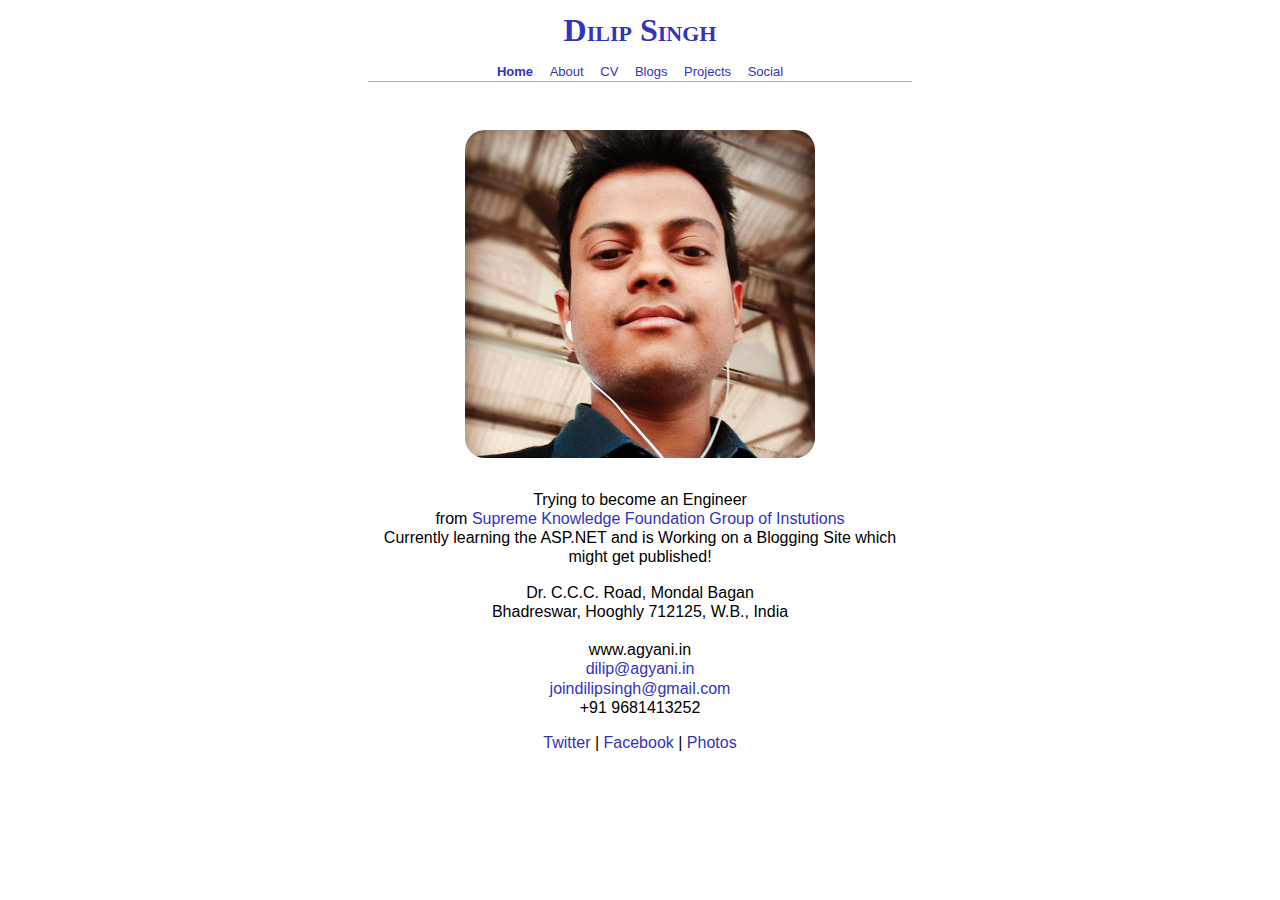
<file: index.html>
<!DOCTYPE html>
<html lang="en">
    <head>
        <meta charset="utf-8" />
        <meta name="author" content="Dilip Singh" />
        <title>Dilip Singh</title>
        <link rel="stylesheet" type="text/css" href="./css/default.css" />
       <link rel="icon" type="image/png" href="icon.ico" />
        <link rel="apple-touch-icon" href="./images/touch.png" />
   		<meta name="viewport" content="width=device-width, initial-scale=1.0" />     
<style>
#pic{
width:100%;
height:85%;
max-width:100%;min-width:25%;

}

</style>
		
    </head>
    <body class="Blogs">
        <div id="content">
            <header>
                <h1 id="logo">
                    <a href="./index.html" rel="home" title="My Site" accesskey="1">Dilip Singh</a>
                </h1>
                <nav> 
                    <ul>
                       <li class="home">
                          <b><a href="./index.html">Home</a></b>
                       </li>
                        <li class="about">
                            <a href="./about.html">About</a>
                        </li>
                        <li class="cv">
                           <a href="./cv.html">CV</a>
                       </li>
                        <li class="blogs">
                            <a href="./blogs.html">Blogs</a>
                        </li>
                        <li class="projects">
                            <a href="./projects.html">Projects</a>
                        </li>
                        <li class="social">
                            <a href="./social.html">Social</a>
                        </li>
                    </ul>
                </nav>
            </header>
            <hr>
            <div id="page">
<div class="home_image_container">
<div class="home_image">
<img id="pic" src="images/dilip.PNG" alt="A picture of me">
</div>
</div>
<hr />
<p align="center"> Trying to become an Engineer<br />from <a href="http://www.skf.edu.in/">Supreme Knowledge Foundation Group of Instutions</a><br /> Currently learning the ASP.NET and is Working on a Blogging Site which might get published!</p>
<hr />
<div style="text-align:center">
<p>Dr. C.C.C. Road, Mondal Bagan<br />Bhadreswar, Hooghly 712125, W.B., India<br /><script type="text/javascript">

</script><br />www.agyani.in</br><a href="mailto:dilip@agyani.in">dilip@agyani.in</a><br /><a href="mailto:joindilipsingh@gmail.com">joindilipsingh@gmail.com</a><br />+91 9681413252</p>
<p><a href="https://twitter.com/GetDilip" target="_blank">Twitter</a> | <a href="https://www.facebook.com/brainrecycler" target="_blank">Facebook</a> | <a href="http://instagram.com/getdilip/" target="_blank">Photos</a></p>
<hr />
</div>
            </div>
        </div>
    </body>
</html>
</file>
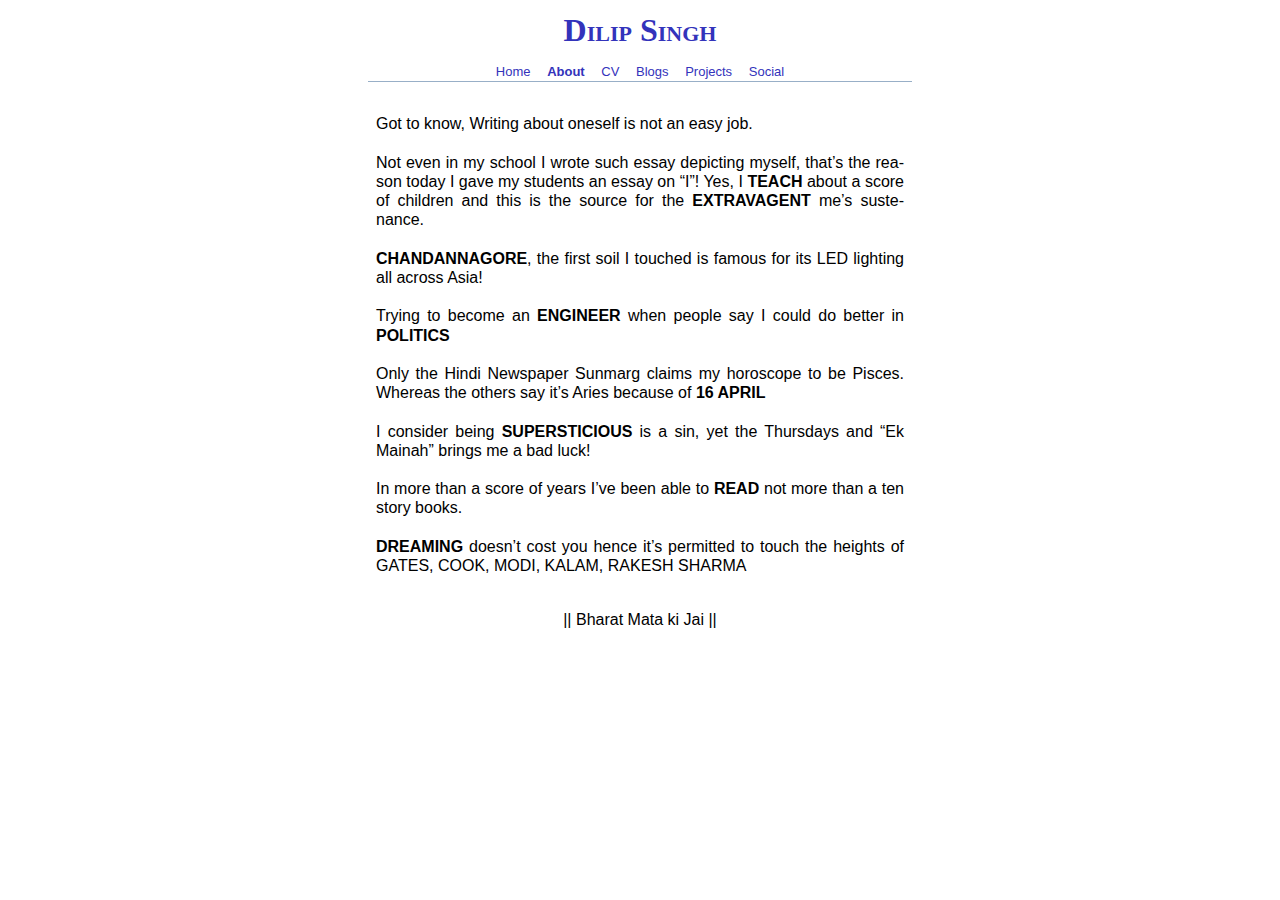
<file: about.html>
﻿<!DOCTYPE html>
<html lang="en">
    <head>
        <meta charset="utf-8" />
        <meta name="author" content="Dilip Singh" />
        <title>About</title>
        <link rel="stylesheet" type="text/css" href="./css/default.css" />
       <link rel="icon" type="image/png" href="icon.ico" />
        <link rel="apple-touch-icon" href="./images/touch.png" />
   		<meta name="viewport" content="width=device-width, initial-scale=1.0" />
        <!--Make Internet Explorer recognize HTML5 tags-->
        <!--[if lt IE 9]>
        <script src="http://html5shiv.googlecode.com/svn/trunk/html5.js"></script>
        <![endif]-->
        
 </head>
    <body class="Blogs">
        <div id="content">
            <header>
                <h1 id="logo">
                    <a href="./index.html" rel="home" title"My Site" accesskey="1">Dilip Singh</a>
                </h1>
                <nav> 
                    <ul>
                       <li class="home">
                           <a href="./index.html">Home</a>
                       </li>
                        <li class="about">
                           <b><a href="./about.html">About</a></b>
                        </li>
                        <li class="cv">
                           <a href="./cv.html">CV</a>
                       </li>
                        <li class="blogs">
                            <a href="./blogs.html">Blogs</a>
                        </li>
                        <li class="projects">
                            <a href="./projects.html">Projects</a>
                        </li>
                        <li class="social">
                            <a href="./social.html">Social</a>
                        </li>
                    </ul>
                </nav>
            </header>
            <hr>
            <div id="page">
<p>Got to know, Writing about oneself is not an easy job.<br/><br/>

Not even in my school I wrote such essay depicting myself, that’s the reason today I gave my students an essay on “I”! Yes, I <b>TEACH</b> about a score of children and this is the source for the <b>EXTRAVAGENT</b> me’s sustenance.<br/><br/>
<b>CHANDANNAGORE</b>, the first soil I touched is famous for its LED lighting all across Asia!<br/>
<br/>Trying to become an <b>ENGINEER</b> when people say I could do better in <b>POLITICS</b><br/><br/>

Only the Hindi Newspaper Sunmarg claims my horoscope to be Pisces. Whereas the others say it’s Aries because of <b>16 APRIL</b><br/><br/>
I consider being <b>SUPERSTICIOUS</b> is a sin, yet the Thursdays and “Ek Mainah” brings me a bad luck!<br/><br/>
In more than a score of years I’ve been able to <b>READ</b> not more than a ten story books.<br/><br/>
<b>DREAMING</b> doesn’t cost you hence it’s permitted to touch the heights of GATES, COOK, MODI, KALAM, RAKESH SHARMA<br/><br/>
<p align="center">|| Bharat Mata ki Jai ||</p>
</p>
    </body>
</html>
</file>
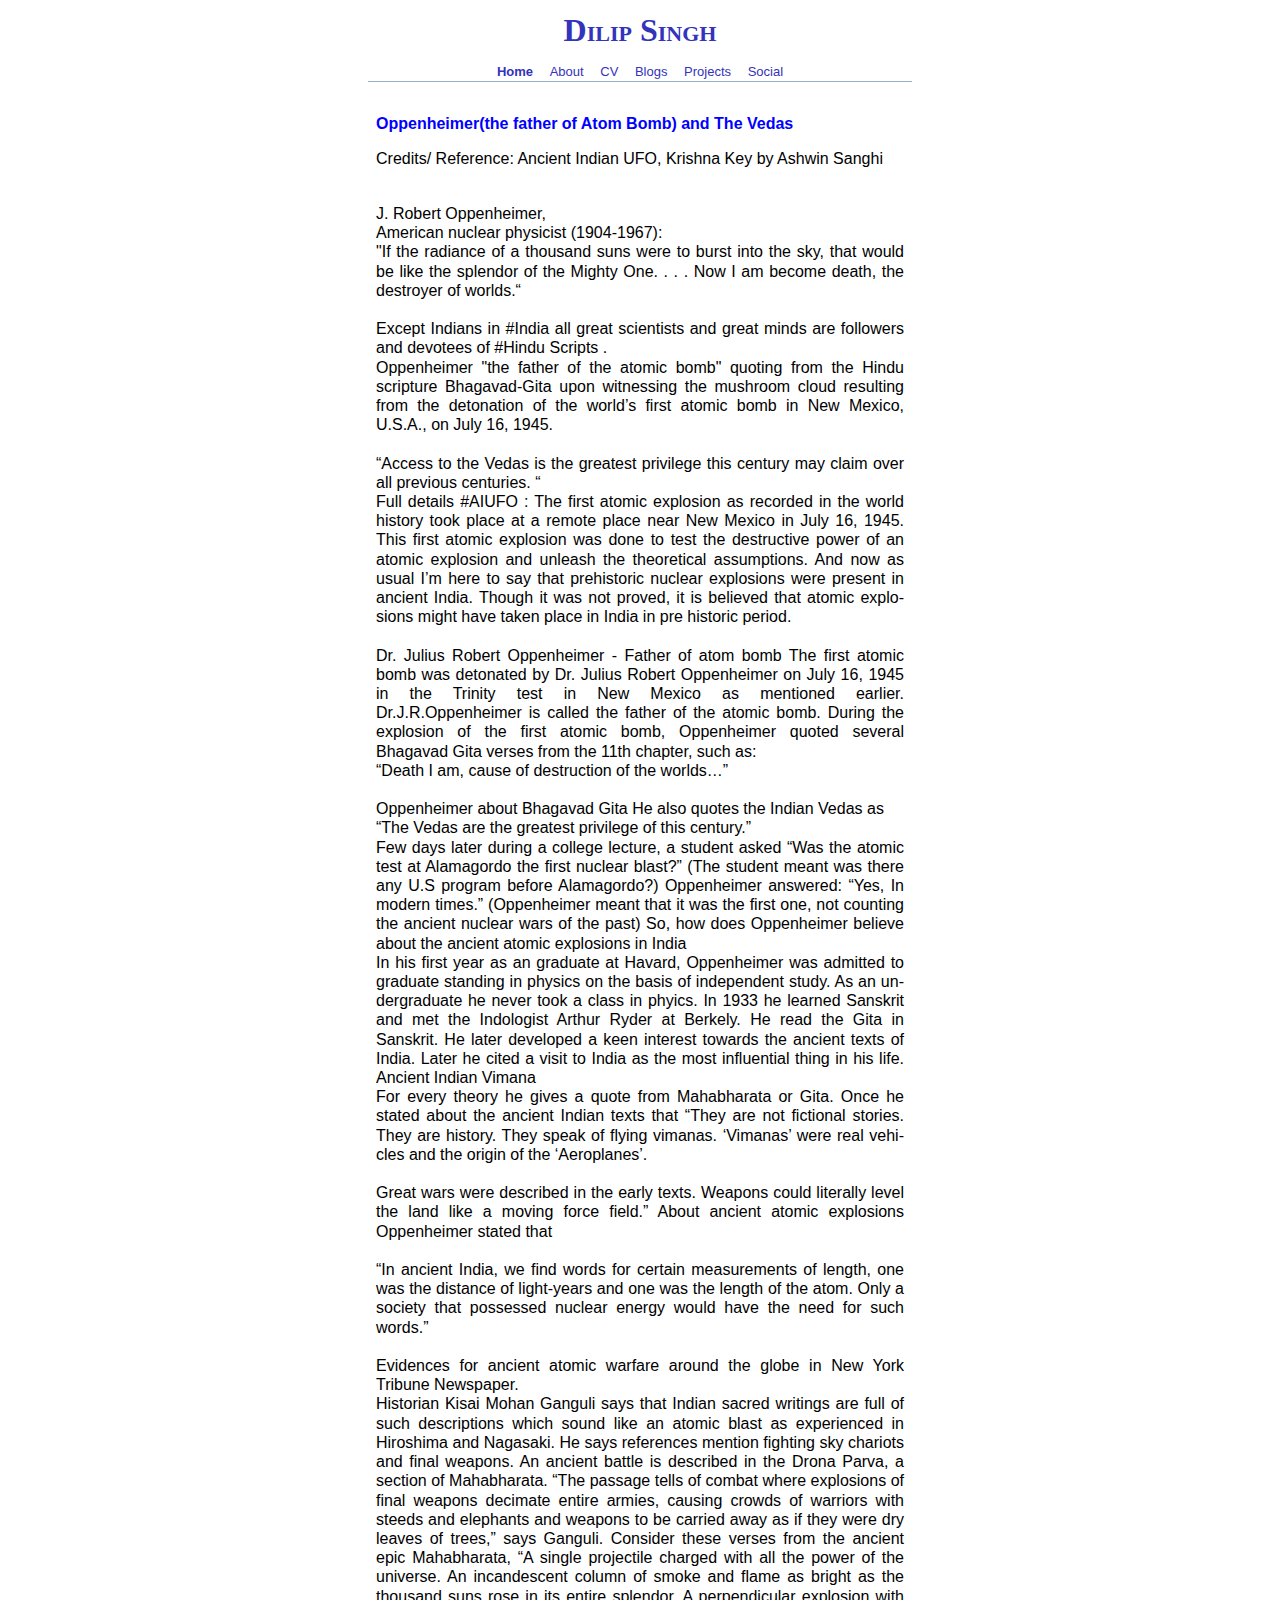
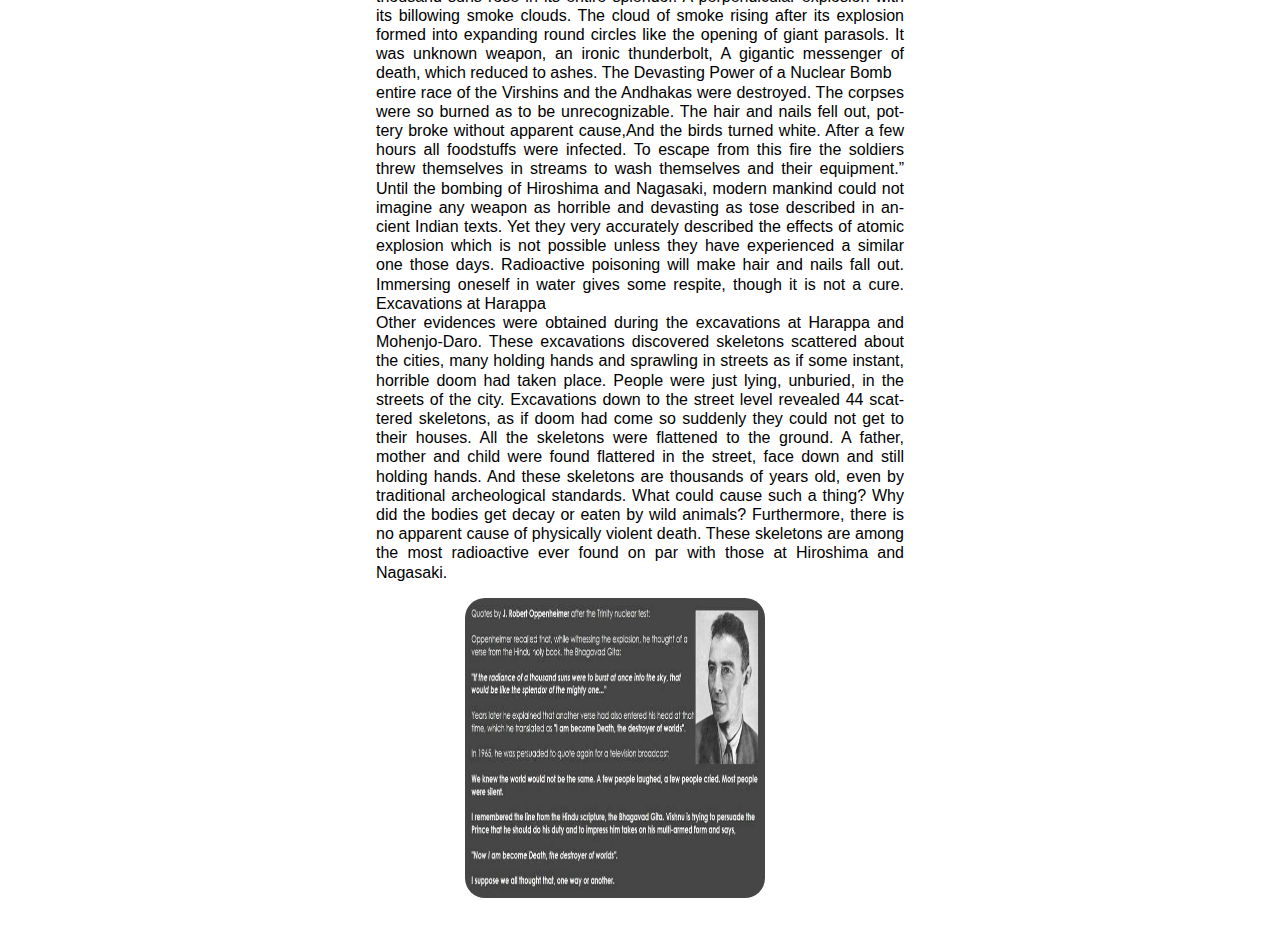
<file: atombomb.html>
﻿<!DOCTYPE html>
<html lang="en">
    <head>
        <meta charset="utf-8" />
        <meta name="author" content="Dilip Singh" />
        <title>Dilip Singh</title>
        <link rel="stylesheet" type="text/css" href="./css/default.css" />
        <link rel="icon" type="image/png" href="icon.ico" />
        <link rel="apple-touch-icon" href="./images/touch.png" />
   		<meta name="viewport" content="width=device-width, initial-scale=1.0" />
<style>
#atom{
width:300px;
height:300px;
} 
</style>
   
    </head>
    <body class="Blogs">
        <div id="content">
            <header>
                <h1 id="logo">
                    <a href="./index.html" rel="home" title="My Site" accesskey="1">Dilip Singh</a>
                </h1>
                <nav> 
                    <ul>
                       <li class="home">
                          <b><a href="./index.html">Home</a></b>
                       </li>
                        <li class="about">
                            <a href="./about.html">About</a>
                        </li>
                        <li class="cv">
                           <a href="./cv.html">CV</a>
                       </li>
                        <li class="blogs">
                            <a href="./blogs.html">Blogs</a>
                        </li>
                        <li class="projects">
                            <a href="./projects.html">Projects</a>
                        </li>
                        <li class="social">
                            <a href="./social.html">Social</a>
                        </li>
                    </ul>
                </nav>
            </header>
            <hr>
            <div id="page">
<body align="center" frame>
<h1><font color="blue"><b>Oppenheimer(the father of Atom Bomb) and The Vedas</b></font></h1>
<p>Credits/ Reference: Ancient Indian UFO, Krishna Key by Ashwin Sanghi</p><br />
J. Robert Oppenheimer,<br />
American nuclear physicist
(1904-1967):<br /> "If the radiance of a thousand suns were to burst into the sky, that would be like the splendor of the Mighty One. . . . Now I am become death, the destroyer of worlds.“<br /><br />
Except ‪Indians‬ in ‪#‎India‬ all great scientists and great minds are followers and devotees of ‪#‎Hindu‬ Scripts .<br />
Oppenheimer "the father of the atomic bomb" quoting from the Hindu scripture Bhagavad-Gita upon witnessing the mushroom cloud resulting from the detonation of the world’s first atomic bomb in New Mexico, U.S.A., on July 16, 1945.<br />
<br />“Access to the Vedas is the greatest privilege this century may claim over all previous centuries. “<br />
Full details ‪#‎AIUFO‬ : The first atomic explosion as recorded in the world history took place at a remote place near New Mexico in July 16, 1945. This first atomic explosion was done to test the destructive power of an atomic explosion and unleash the theoretical assumptions. And now as usual I’m here to say that prehistoric nuclear explosions were present in ancient India. Though it was not proved, it is believed that atomic explosions might have taken place in India in pre historic period.<br /><br />
Dr. Julius Robert Oppenheimer - Father of atom bomb
The first atomic bomb was detonated by Dr. Julius Robert Oppenheimer on July 16, 1945 in the Trinity test in New Mexico as mentioned earlier. Dr.J.R.Oppenheimer is called the father of the atomic bomb. During the explosion of the first atomic bomb, Oppenheimer quoted several Bhagavad Gita verses from the 11th chapter, such as:
<br />“Death I am, cause of destruction of the worlds…”<br /><br />
Oppenheimer about Bhagavad Gita
He also quotes the Indian Vedas as <br />“The Vedas are the greatest privilege of this century.”<br />
Few days later during a college lecture, a student asked “Was the atomic test at Alamagordo the first nuclear blast?” (The student meant was there any U.S program before Alamagordo?)
Oppenheimer answered: “Yes, In modern times.” (Oppenheimer meant that it was the first one, not counting the ancient nuclear wars of the past)
So, how does Oppenheimer believe about the ancient atomic explosions in India<br />
In his first year as an graduate at Havard, Oppenheimer was admitted to graduate standing in physics on the basis of independent study. As an undergraduate he never took a class in phyics. In 1933 he learned Sanskrit and met the Indologist Arthur Ryder at Berkely. He read the Gita in Sanskrit. He later developed a keen interest towards the ancient texts of India. Later he cited a visit to India as the most influential thing in his life.
Ancient Indian Vimana<br />
For every theory he gives a quote from Mahabharata or Gita. Once he stated about the ancient Indian texts that “They are not fictional stories. They are history. They speak of flying vimanas. ‘Vimanas’ were real vehicles and the origin of the ‘Aeroplanes’. <br /><br />Great wars were described in the early texts. Weapons could literally level the land like a moving force field.”
About ancient atomic explosions Oppenheimer stated that <br /><br />“In ancient India, we find words for certain measurements of length, one was the distance of light-years and one was the length of the atom. Only a society that possessed nuclear energy would have the need for such words.”<br /><br />
Evidences for ancient atomic warfare around the globe in New York Tribune Newspaper.<br />
Historian Kisai Mohan Ganguli says that Indian sacred writings are full of such descriptions which sound like an atomic blast as experienced in Hiroshima and Nagasaki. He says references mention fighting sky chariots and final weapons. An ancient battle is described in the Drona Parva, a section of Mahabharata. “The passage tells of combat where explosions of final weapons decimate entire armies, causing crowds of warriors with steeds and elephants and weapons to be carried away as if they were dry leaves of trees,” says Ganguli.
Consider these verses from the ancient epic Mahabharata, “A single projectile charged with all the power of the universe. An incandescent column of smoke and flame as bright as the thousand suns rose in its entire splendor. A perpendicular explosion with its billowing smoke clouds. The cloud of smoke rising after its explosion formed into expanding round circles like the opening of giant parasols. It was unknown weapon, an ironic thunderbolt, A gigantic messenger of death, which reduced to ashes. The
Devasting Power of a Nuclear Bomb<br />
entire race of the Virshins and the Andhakas were destroyed. The corpses were so burned as to be unrecognizable. The hair and nails fell out, pottery broke without apparent cause,And the birds turned white. After a few hours all foodstuffs were infected. To escape from this fire the soldiers threw themselves in streams to wash themselves and their equipment.” Until the bombing of Hiroshima and Nagasaki, modern mankind could not imagine any weapon as horrible and devasting as tose described in ancient Indian texts. Yet they very accurately described the effects of atomic explosion which is not possible unless they have experienced a similar one those days. Radioactive poisoning will make hair and nails fall out. Immersing oneself in water gives some respite, though it is not a cure.
Excavations at Harappa<br />
Other evidences were obtained during the excavations at Harappa and Mohenjo-Daro. These excavations discovered skeletons scattered about the cities, many holding hands and sprawling in streets as if some instant, horrible doom had taken place. People were just lying, unburied, in the streets of the city. Excavations down to the street level revealed 44 scattered skeletons, as if doom had come so suddenly they could not get to their houses. All the skeletons were flattened to the ground. A father, mother and child were found flattered in the street, face down and still holding hands. And these skeletons are thousands of years old, even by traditional archeological standards. What could cause such a thing? Why did the bodies get decay or eaten by wild animals? Furthermore, there is no apparent cause of physically violent death.
These skeletons are among the most radioactive ever found on par with those at Hiroshima and Nagasaki.<br />
<div class="home_image_container">
<div class="home_image">
<img id="atom" src="images/atombomb.jpg" alt="atom bomb and vedas">
</div>
</p>
<div id="disqus_thread"></div>
<script type="text/javascript">
    /* * * CONFIGURATION VARIABLES * * */
    var disqus_shortname = 'brainrecycler1';
    
    /* * * DON'T EDIT BELOW THIS LINE * * */
    (function() {
        var dsq = document.createElement('script'); dsq.type = 'text/javascript'; dsq.async = true;
        dsq.src = '//' + disqus_shortname + '.disqus.com/embed.js';
        (document.getElementsByTagName('head')[0] || document.getElementsByTagName('body')[0]).appendChild(dsq);
    })();
</script>
<noscript>Please enable JavaScript to view the <a href="https://disqus.com/?ref_noscript" rel="nofollow">comments powered by Disqus.</a></noscript>
</body>
</html>
</file>
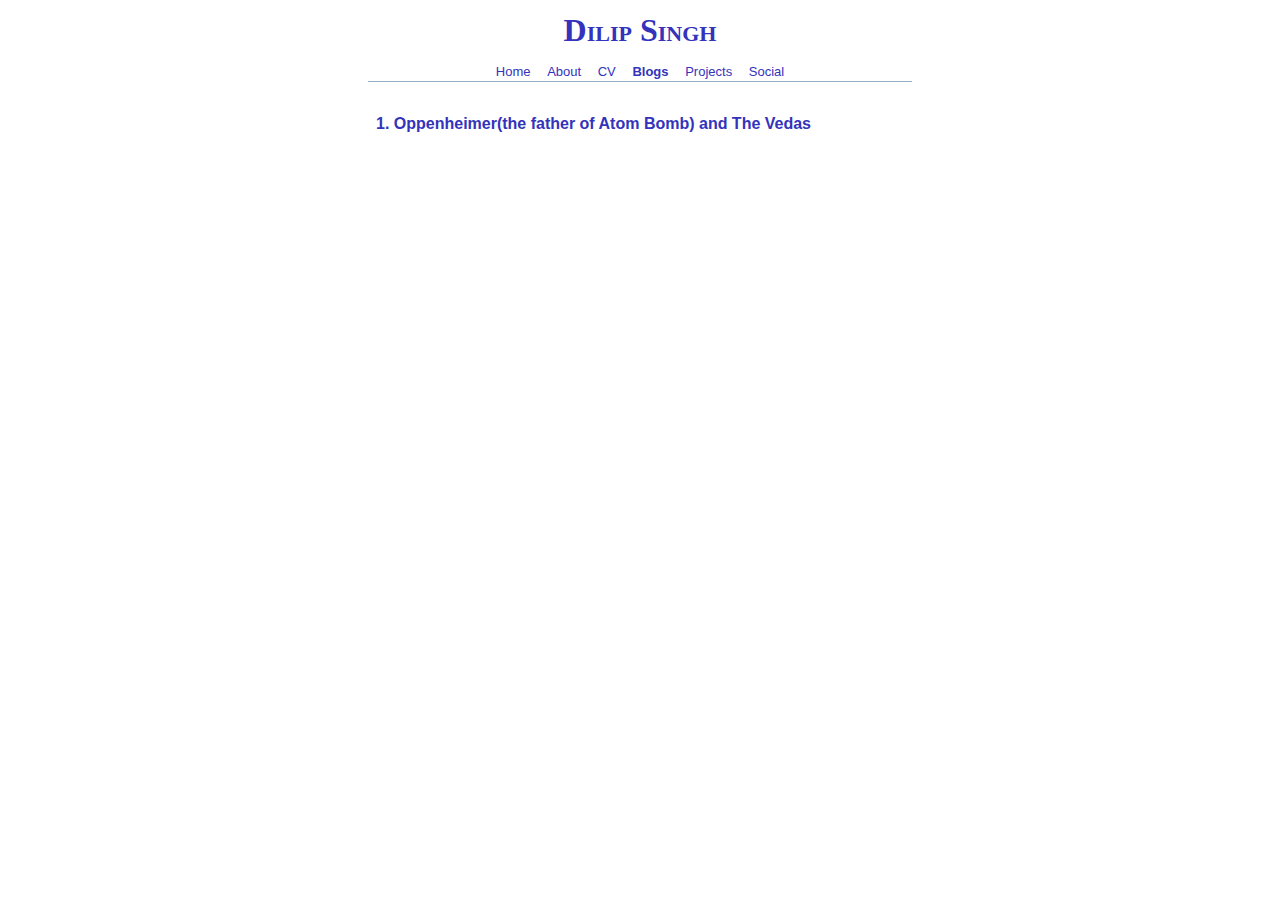
<file: blogs.html>
<!DOCTYPE html>
<html lang="en">
    <head>
        <meta charset="utf-8" />
        <meta name="author" content="Dilip Singh" />
        <title>Blogs by me!</title>
        <link rel="stylesheet" type="text/css" href="./css/default.css" />
        <link rel="icon" type="image/png" href="icon.ico" />
        <link rel="apple-touch-icon" href="./images/touch.png" />
   		<meta name="viewport" content="width=device-width, initial-scale=1.0" />
       
    </head>
    <body class="Blogs">
        <div id="content">
            <header>
                <h1 id="logo">
                    <a href="./index.html" rel="home" title"My Site" accesskey="1">Dilip Singh</a>
                </h1>
                <nav> 
                    <ul>
                       <li class="home">
                           <a href="./index.html">Home</a>
                       </li>
                        <li class="about">
                            <a href="./about.html">About</a>
                        </li>
                        <li class="cv">
                           <a href="./cv.html">CV</a>
                       </li>
                        <li class="blogs">
                            <b><a href="./blogs.html">Blogs</a></b>
                        </li>
                        <li class="projects">
                            <a href="./projects.html">Projects</a>
                        </li>
                        <li class="social">
                            <a href="./social.html">Social</a>
                        </li>
                    </ul>
                </nav>
            </header>
            <hr>
            <div id="page">

<h1><a href="./atombomb.html">1. Oppenheimer(the father of Atom Bomb) and The Vedas</a><h1>

    </body>
</html>
</file>
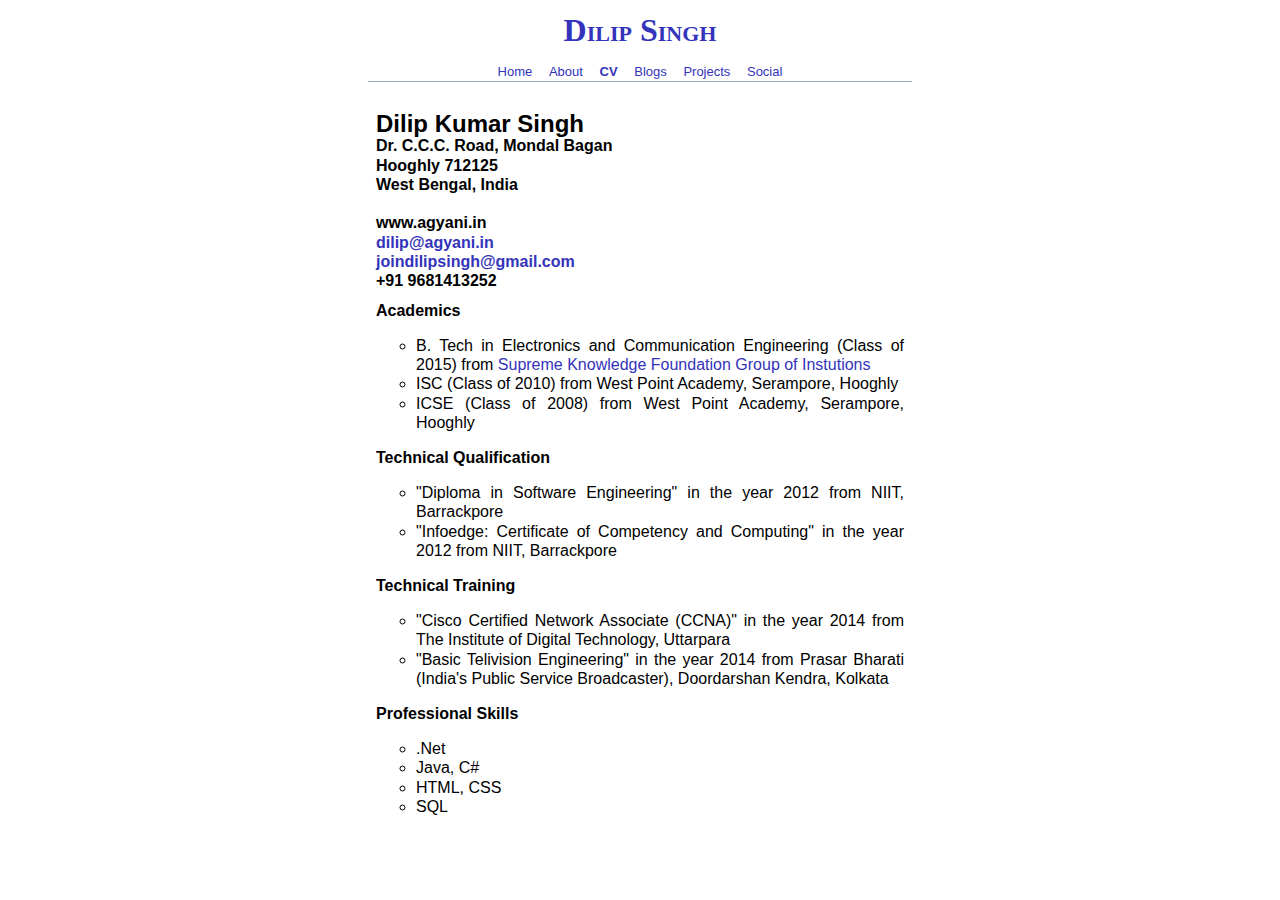
<file: cv.html>
<!DOCTYPE html>
<html lang="en">
    <head>
        <meta charset="utf-8" />
        <meta name="author" content="Dilip Singh" />
        <title>Curriculum Vitae</title>
        <link rel="stylesheet" type="text/css" href="./css/default.css" />
        <link rel="icon" type="image/png" href="icon.ico" />
        <link rel="apple-touch-icon" href="./images/touch.png" />
   		<meta name="viewport" content="width=device-width, initial-scale=1.0" />
      
        
 </head>
    <body class="Blogs">
        <div id="content">
            <header>
                <h1 id="logo">
                    <a href="./index.html" rel="home" title"My Site" accesskey="1">Dilip Singh</a>
                </h1>
                <nav> 
                    <ul>
                       <li class="home">
                           <a href="./index.html">Home</a>
                       </li>
                        <li class="about">
                            <a href="./about.html">About</a>
                        </li>
                        <li class="cv">
                           <b><a href="./cv.html">CV</a></b>
                       </li>
                        <li class="blogs">
                            <a href="./blogs.html">Blogs</a>
                        </li>
                        <li class="projects">
                            <a href="./projects.html">Projects</a>
                        </li>
                        <li class="social">
                            <a href="./social.html">Social</a>
                        </li
                    </ul>
                </nav>
            </header>
            <hr>
            <div id="page">
                <div class="home_image_container">

                <p class="centered">
               <!-- (<a href="cv.pdf">click here for pdf copy</a>)  -->
                </p>

                <h1><b><font size="5">Dilip Kumar Singh</font></b><br />Dr. C.C.C. Road, Mondal Bagan<br />Hooghly 712125<br />West Bengal, India<br /><br />www.agyani.in<br /><a href="mailto:dilip@agyani.in">dilip@agyani.in</a><br /><a href="mailto:joindilipsingh@gmail.com">joindilipsingh@gmail.com</a><br />+91 9681413252</h1>
                <hr>

<h1><b>Academics</b></h1>
<ul>
<li>B. Tech in Electronics and Communication Engineering (Class of 2015) from <a href="http://www.skf.edu.in/">Supreme Knowledge Foundation Group of Instutions</a></li>

<li>ISC (Class of 2010) from West Point Academy, Serampore, Hooghly</li>
<li>ICSE (Class of 2008) from West Point Academy, Serampore, Hooghly</li>
</ul>

<h1>Technical Qualification</h1>
<ul>
<li>"Diploma in Software Engineering" in the year 2012 from NIIT, Barrackpore</li>
<li>"Infoedge: Certificate of Competency and Computing" in the year 2012 from NIIT, Barrackpore</li>
</ul>

<h1>Technical Training</h1>
<ul>
<li>"Cisco Certified Network Associate (CCNA)" in the year 2014 from The Institute of Digital Technology, Uttarpara</li>
<li>"Basic Telivision Engineering" in the year 2014 from Prasar Bharati (India's Public Service Broadcaster), Doordarshan Kendra, Kolkata</li>
</ul>

<h1>Professional Skills</h1>
<ul>
<li>.Net</li>
<li>Java, C#</li>
<li>HTML, CSS</li>
<li>SQL</li>
</ul>
</body>
</html>
</file>
<file: css/default.css>
html{min-height:100%}
 
 
 
 body{
 font-family:Optima, "Lucida Sans", "Lucida Grande", sans-serif;text-rendering:optimizeLegibility;
 min-height:100%;
 line-height:120%
 }
 
@media print{body{font-family:"Minion Pro", Garamond, Times, serif;color:black;background:white;font-size:12pt}}#content{width:auto;margin:1em auto 2em auto;max-width:34em;padding:0em 0em;text-align:justify;hyphens:auto;-webkit-hyphens:auto;-moz-hyphens:auto}header{display:block;text-align:center;border-bottom:thin solid #98AFC7;margin-bottom:0px;margin-top:0px}header *{display:inline}hr{display:none}a{text-decoration:none}a:hover{text-decoration:underline}a:link{color:#3333BB}#logo{display:block;text-align:center;font-family:"Minion Pro", Garamond, serif;font-size:xx-large;font-weight:bold;font-variant:small-caps}nav{display:block;text-align:center;font-size:small;margin:0em;padding:0em}nav ul{margin:0em;padding:0em;display:inline;width:auto}nav li{margin-left:0em;margin-right:0em;padding:.1em .5em 0em .5em;display:inline;width:auto}nav li.left{float:left;text-align:center;padding-left:0px;padding-right:0px;margin-left:0px;margin-right:0px}body.research li.research, body.cv li.cv, body.teaching li.teaching{border:1px solid #98AFC7;border-bottom:2px solid #ffffff;border-top-right-radius:3px 5px;border-top-left-radius:3px 5px;background:white}body.research li.research a, body.cv li.cv a, body.teaching li.teaching a{color:black}#page{padding:0em .5em;margin-top:2em}article, #story{width:auto;margin:auto;padding:0;border-bottom:thin dotted #98AFC7;display:block}article:last-child, #story:last-child{border-bottom:none}blockquote{border-left:3px solid #ccc;padding-left:1em;margin-left:1em;margin-right:0em}div.sitesearch p{text-align:center}.home_image_container{display:block;width:100%}.home_image{display:block;margin-left:auto;margin-right:auto;padding:1em 2em 1em 2em;width:350px}.home_image img{border:thin;width:350px;display:block;-webkit-border-radius:20px;-moz-border-radius:20px;border-radius:20px}h1, h2, h3{font-weight:bold;font-size:medium}body.cv h2, body.cv h3{font-size:small}pre{text-align:left;font-family:'Monaco', monospace;font-size:small;overflow:auto;padding:1em;background:#eee;-moz-border-radius:4px;border-radius:4px}ul{list-style-type:circle}body.cv #page ul{list-style:none;margin-left:0;padding-left:3em;text-indent:-3em}ul ul{padding-left:1em;list-style-type:none}body.cv ul ul{padding-left:3em}dl dt{display:block;float:left;padding-right:1em}dl dd{display:block;padding:0 0 1em 0}dl dd p{line-height:130%;display:inline}dl dd:last-child{padding:0}a.bml{font-family:Optima, "Lucida Sans", "Lucida Grande", sans-serif;font-weight:bold;border:thin solid #ccc;padding:2px;vertical-align:1px;background:#eee;text-decoration:none;font-size:70%;-moz-border-radius:4px;border-radius:4px}.shadowed{-webkit-box-shadow:10px 10px 8px #CCC;-moz-box-shadow:#CCC 10px 10px 8px}.hidden{display:none}.centered{text-align:center}footer{text-align:center;font-size:x-small;font-style:italic;color:#AAAAAA}footer a:link, footer a:visited{color:#AAAAAA}@media print{h1{font-size:14pt;font-weight:bold}h1{prince-bookmark-level:1}h2{prince-bookmark-level:2}h3{prince-bookmark-level:3}h4{prince-bookmark-level:4}h5{prince-bookmark-level:5}h6{prince-bookmark-level:6}ul, ol{page-break-inside:avoid;page-break-before:never}A:link, A:visited{background:white;color:black;text-decoration:none}header, nav, footer, #sub-foot{display:none}@page{@bottom-center{content:counter(page)}margin-top:1in;margin-bottom:1in;margin-left:1.25in;margin-right:1.25in}}
</file>
